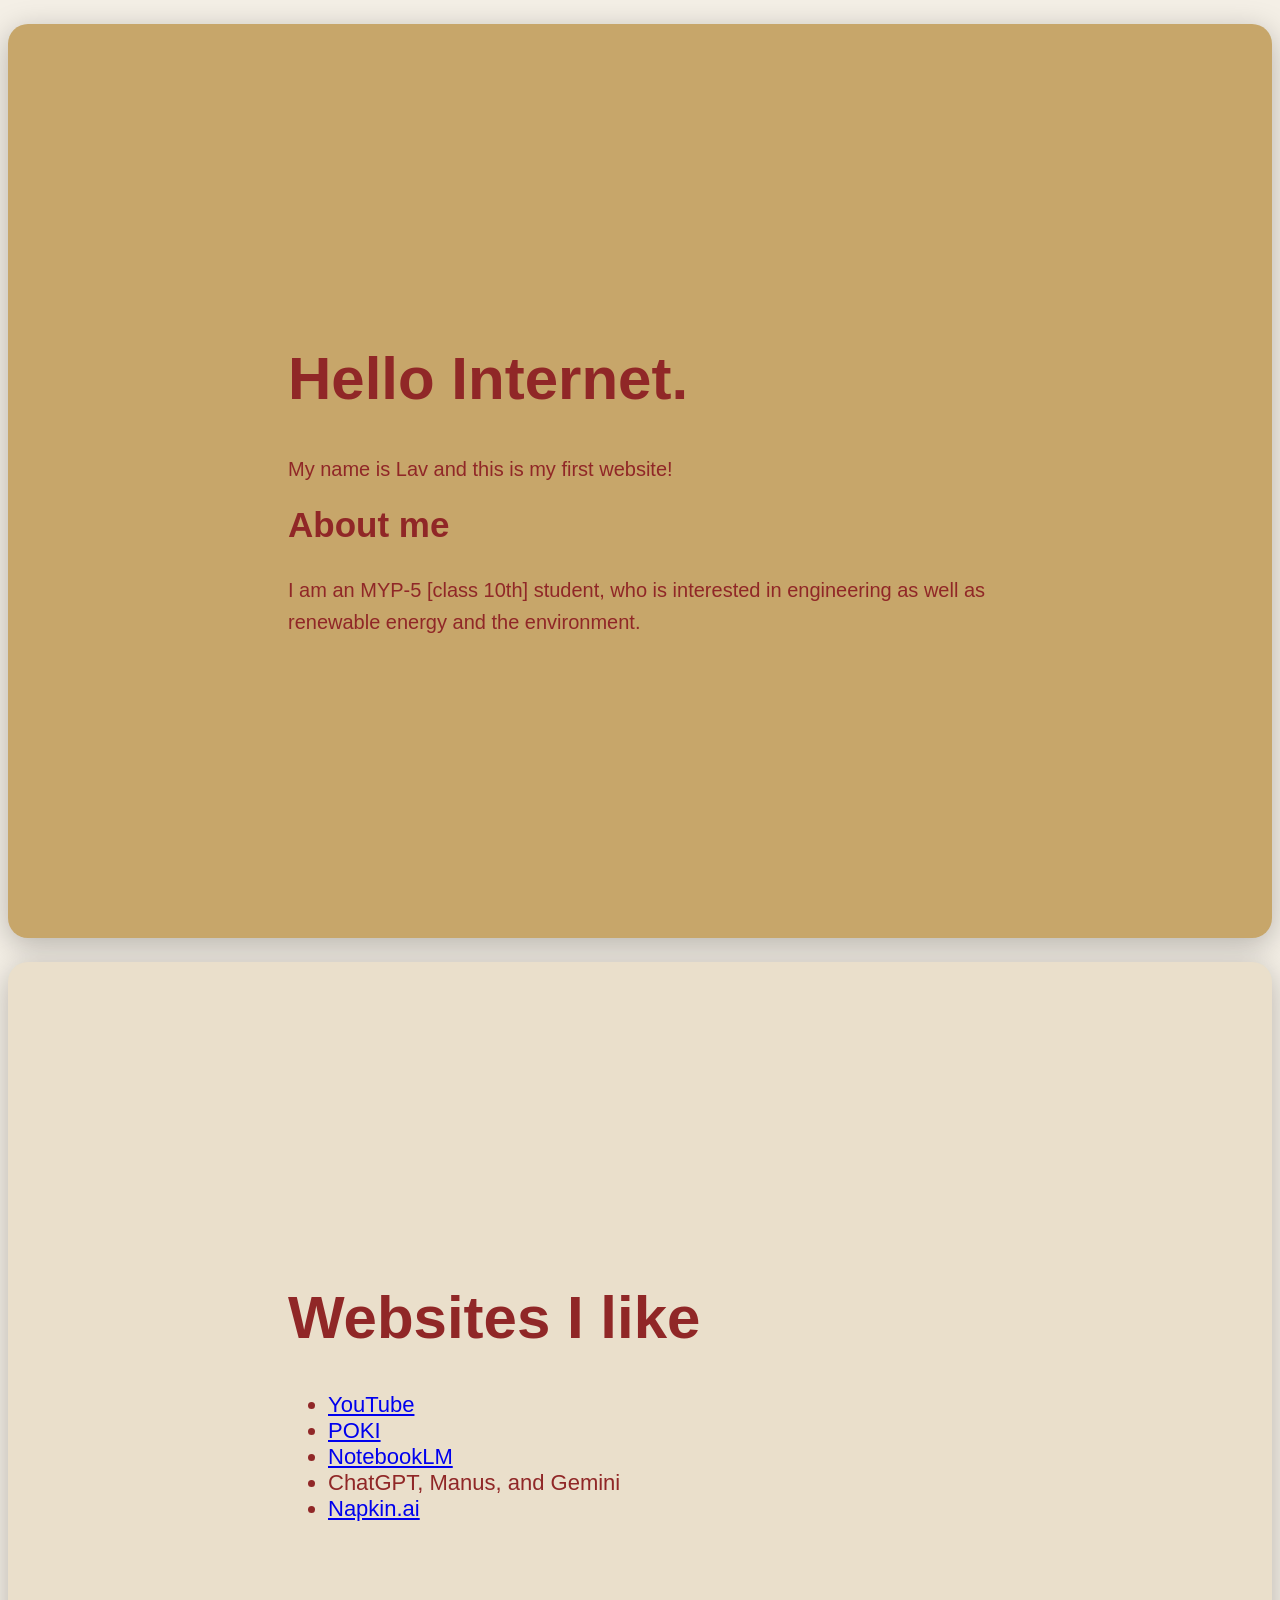
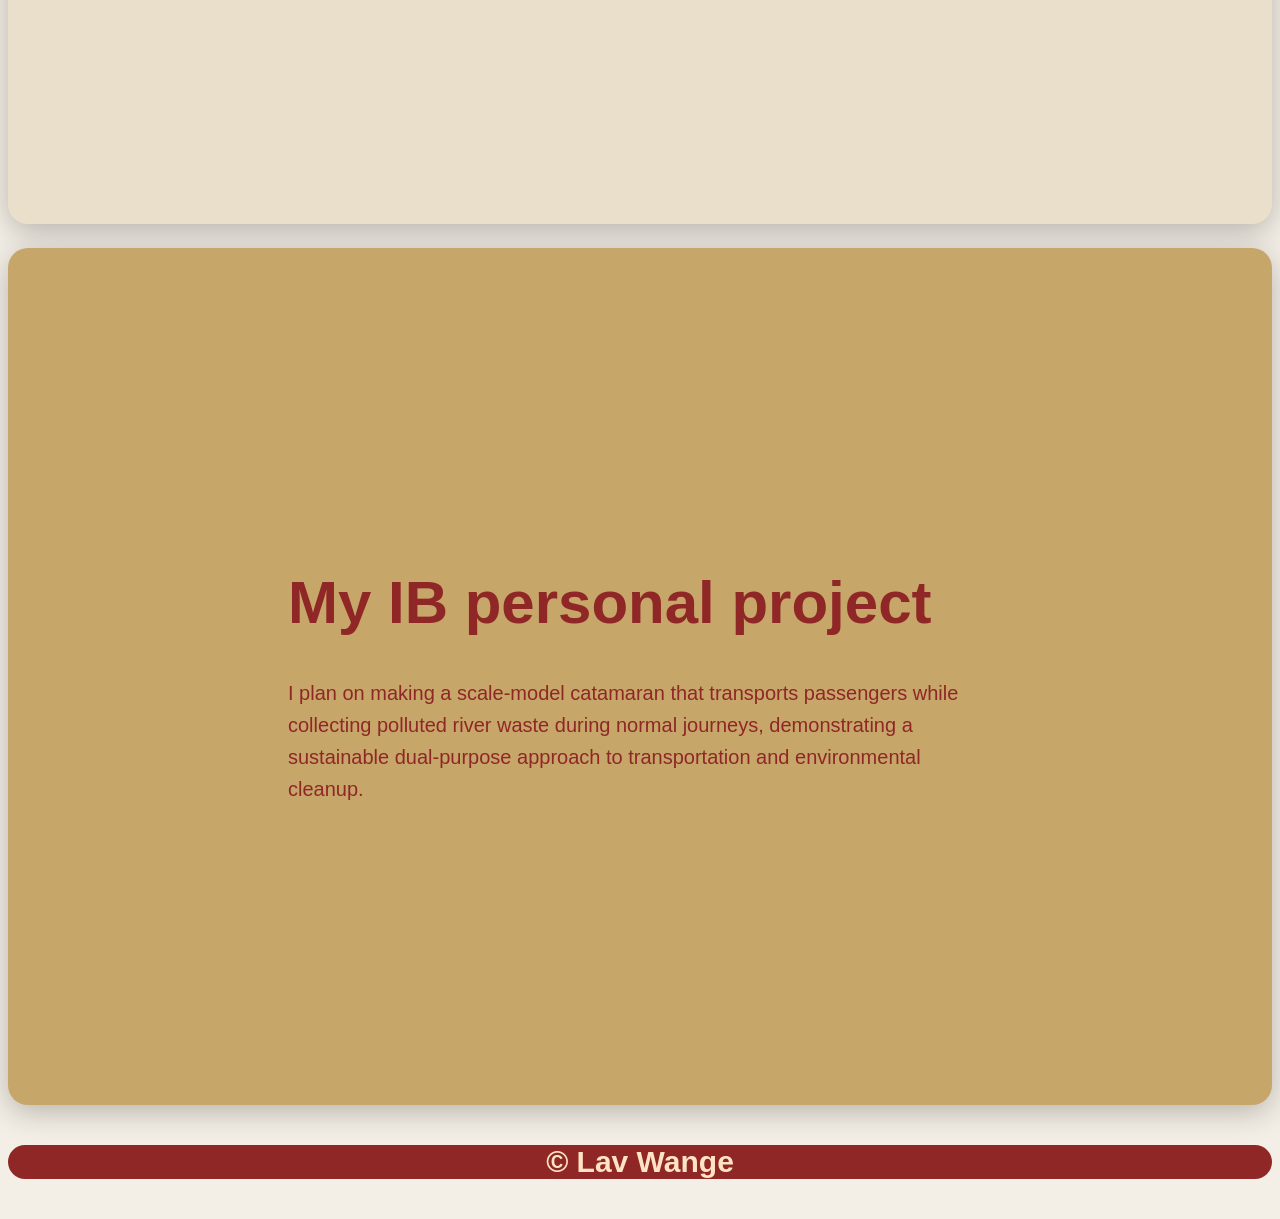
<file: index.html>
<!DOCTYPE html>
<html>
  <head>
    <title>My first website</title>
    <link rel="stylesheet" href="style.css">
  </head>
  <body>

    <div class="card">
      <h1>Hello Internet.</h1>
      <p>My name is Lav and this is my first website!</p>
      <h2>About me</h2>
      <p>
        I am an MYP-5 [class 10th] student, 
        who is interested in engineering as well as
         renewable energy and the environment.
      </p>
    </div>
      <div class="card2">
         <h1>Websites I like</h1>
    <ul>
      <li><a href="https://www.youtube.com">YouTube</a></li>
      <li><a href="https://www.poki.com">POKI</a></li>
      <li><a href="https://notebooklm.google.com/">NotebookLM</a></li>
      <li>ChatGPT, Manus, and Gemini</li>
      <li><a href="https://www.napkin.ai/">Napkin.ai</a></li>
    </ul>
      </div>
   

    <div class="card">

      <h1>My IB personal project</h1>
      <p>
        I plan on making a
         scale-model catamaran that transports passengers while collecting polluted 
         river waste during normal journeys, 
         demonstrating a sustainable dual-purpose approach to transportation 
         and environmental cleanup.
      </p>
    </div>
    <div>
       <h4>
      
      &copy; Lav Wange
    </h4>
    </div>
    

  </body>
</html>
</file>
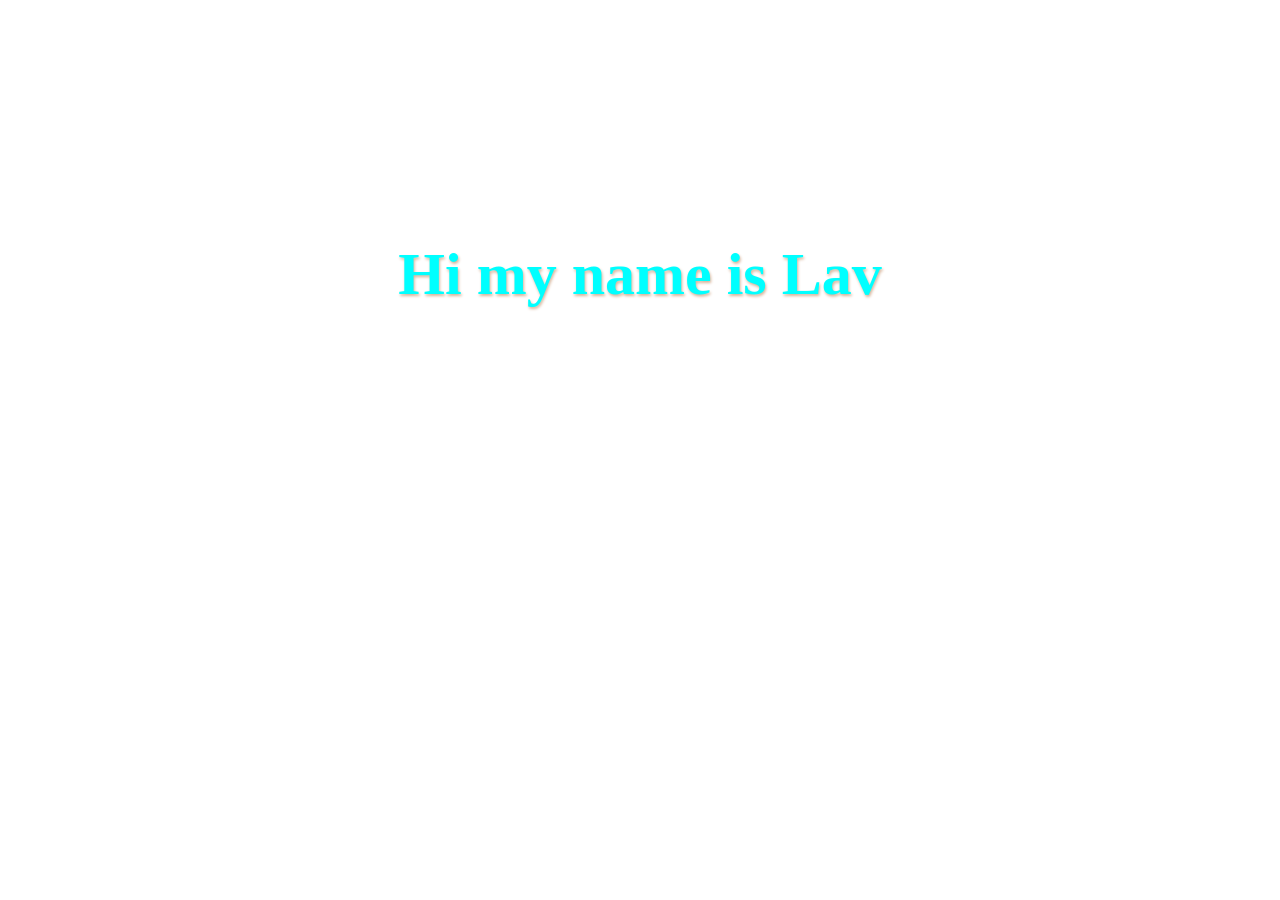
<file: Day 2.html>
<!DOCTYPE html>
<html lang="en">
<head>
    <meta charset="UTF-8">
    <meta name="viewport" content="width=device-width, initial-scale=1.0">
    <title>Day 2 exploring css</title>
    <style>

h1{
    color: aqua;
    font-size: 60px;
    font-family: cursive;
    font-weight: bolder;
    text-align: center;
    text-shadow: 1px 2px 3px rgb(215, 180, 154);
    padding: 200px;
}

    </style>
</head>
<body>
    
    <div> 
        
        <h1 > Hi my name is Lav </h1>

    </div>
    

</body>
</html>
</file>
<file: style.css>
body {
  font-family: "Gill Sans", "Gill Sans MT", Calibri, sans-serif;
  background: #F4EFE6;
  color: #902727;
}

h1 {
  font-size: 60px;
}

h2 {
  font-size: 35px;
  margin-top:20px;
}

h3 {
  font-size: 35px;
  margin-top: 16px;
}

p {
  font-size: 20px;
  line-height: 1.6;
}

ul { font-size: 22px;

}

h4 { 
  background-color: #902727;
  text-align: center;
  color: bisque;
  font-size: 30px;
  border-radius: 32px;

}


.card {
  background: #c7a66a;  
  padding: 280px;
  border-radius: 20px;
  margin-top: 24px;
  box-shadow: 0 7px 30px rgba(1, 0, 0, 0.25); 
}

.card2 {
  background: #eadfcb;   
  padding: 280px;
  border-radius: 20px;
  margin-top: 24px;
  box-shadow: 0 7px 30px rgba(0, 0, 0, 0.25); 
}

.card {
  background: #c7a66a;  
  padding: 280px;
  border-radius: 20px;
  margin-top: 24px;
  box-shadow: 0 7px 30px rgba(0, 0, 0, 0.25); 
  transition: transform 0.3s ease, box-shadow 0.3s ease; 
}

.card2{
  
    background: #eadfcb; 
  padding: 280px;
  border-radius: 20px;
  margin-top: 24px;
  box-shadow: 0 7px 30px rgba(0, 0, 0, 0.25); 
  transition: transform 0.3s ease, box-shadow 0.3s ease; 

}

/* Hover effect */
.card:hover, .card2:hover {
  transform: scale(1.05);
  box-shadow: 0 12px 40px rgba(0, 0, 0, 0.35); 
}
</file>
